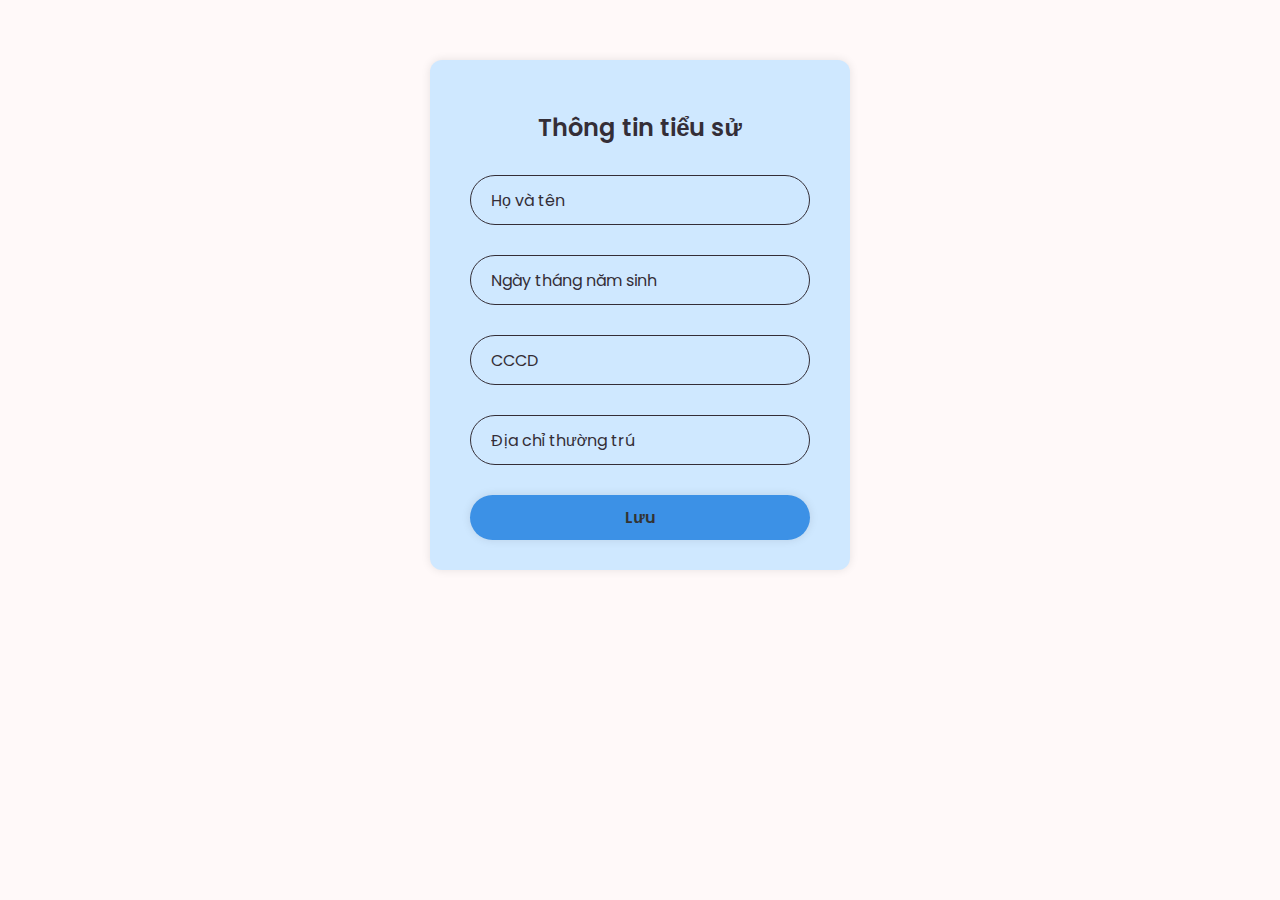
<file: index.html>
<!DOCTYPE html>
<html lang="en">

<head>
    <meta charset="UTF-8">
    <meta name="viewport" content="width=device-width, initial-scale=1.0">
    <title>Document</title>
    <link rel="stylesheet" href="./css/index.css">
</head>

<body>
    <div class="content-container">
        <form id="inputForm">
            <h1>Thông tin tiểu sử</h1>

            <div class="input-box">
                <input id="inputFullname" type="text" placeholder="Họ và tên" required>
            </div>

            <div class="input-box">
                <input id="inputDob" type="text" placeholder="Ngày tháng năm sinh" required>
            </div>
            <div class="input-box">
                <input id="inputId" type="text" placeholder="CCCD" required>
            </div>
            <div class="input-box">
                <input id="inputAddress" type="text" placeholder="Địa chỉ thường trú" required>
            </div>
            <button onclick="onSave()" type="button" class="btn">Lưu</button>
        </form>
    </div>

    <script src="./js/index.js"></script>
</body>

</html>
</file>
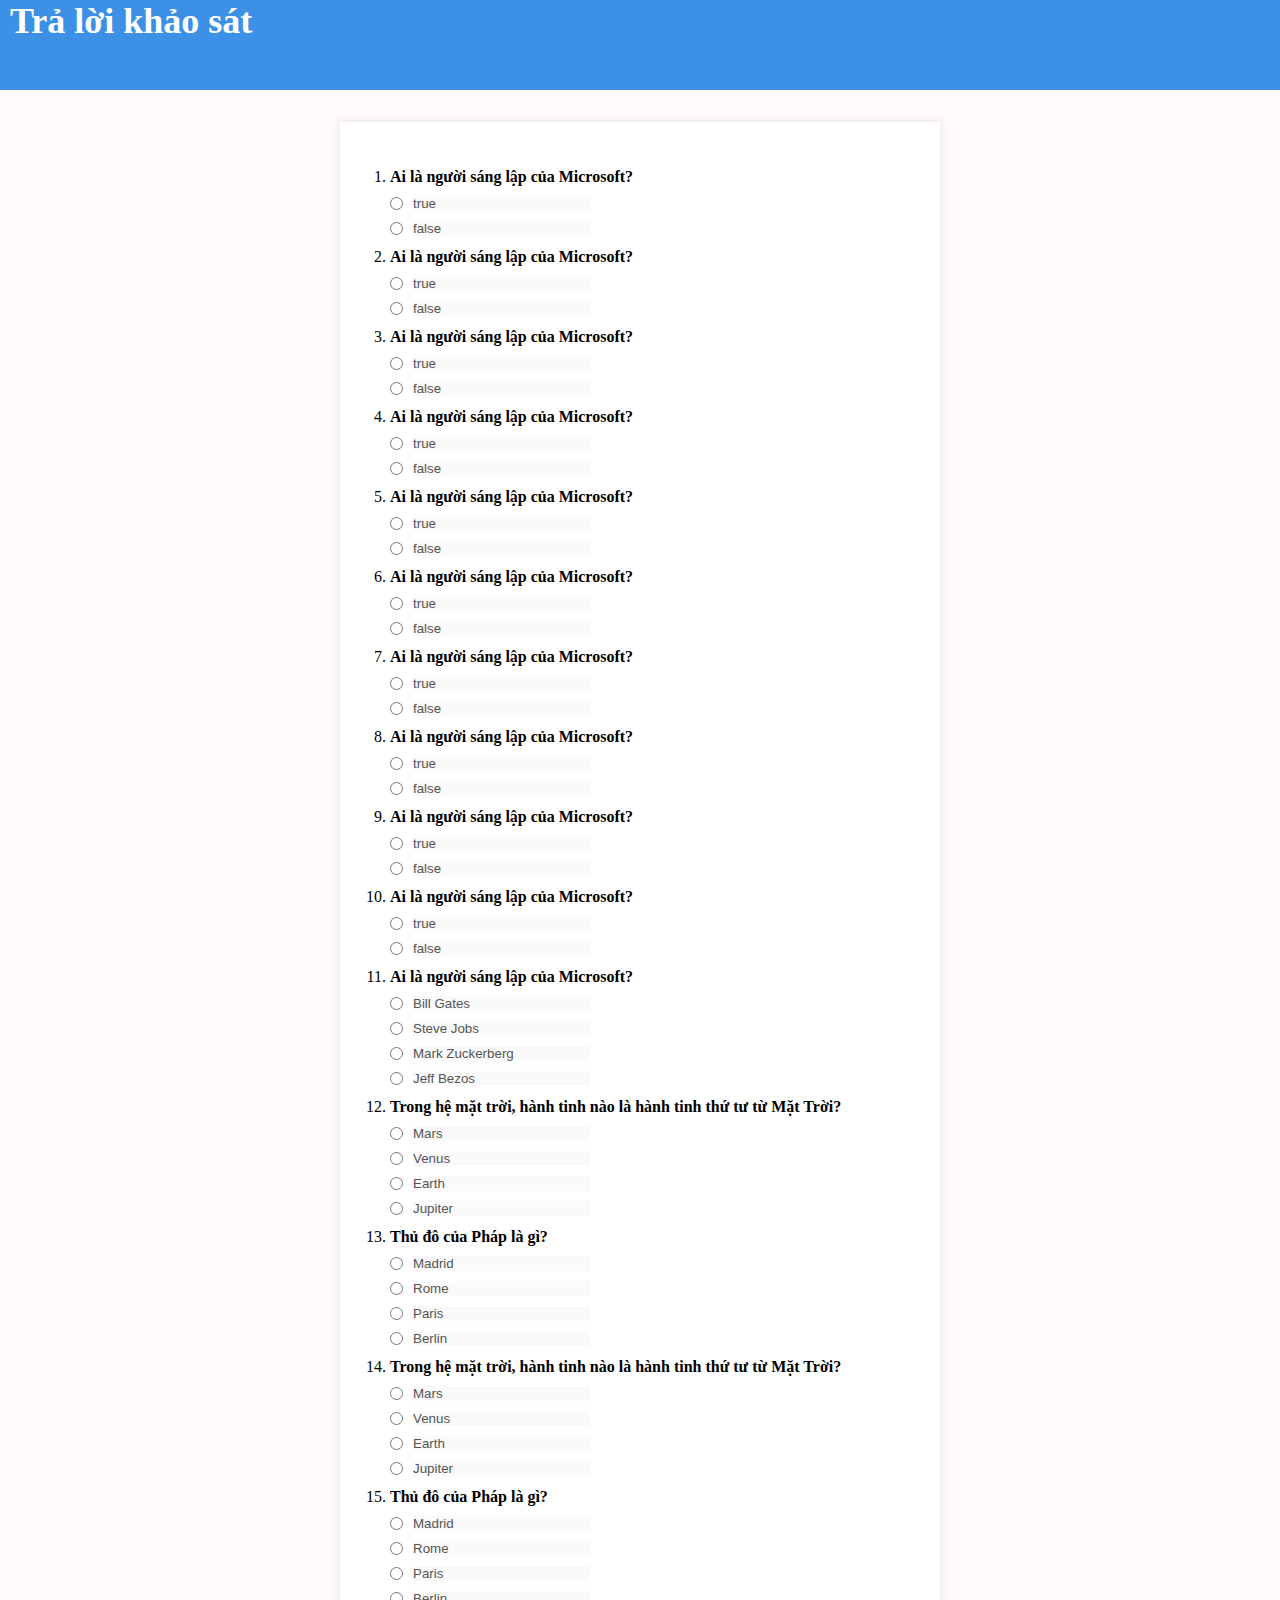
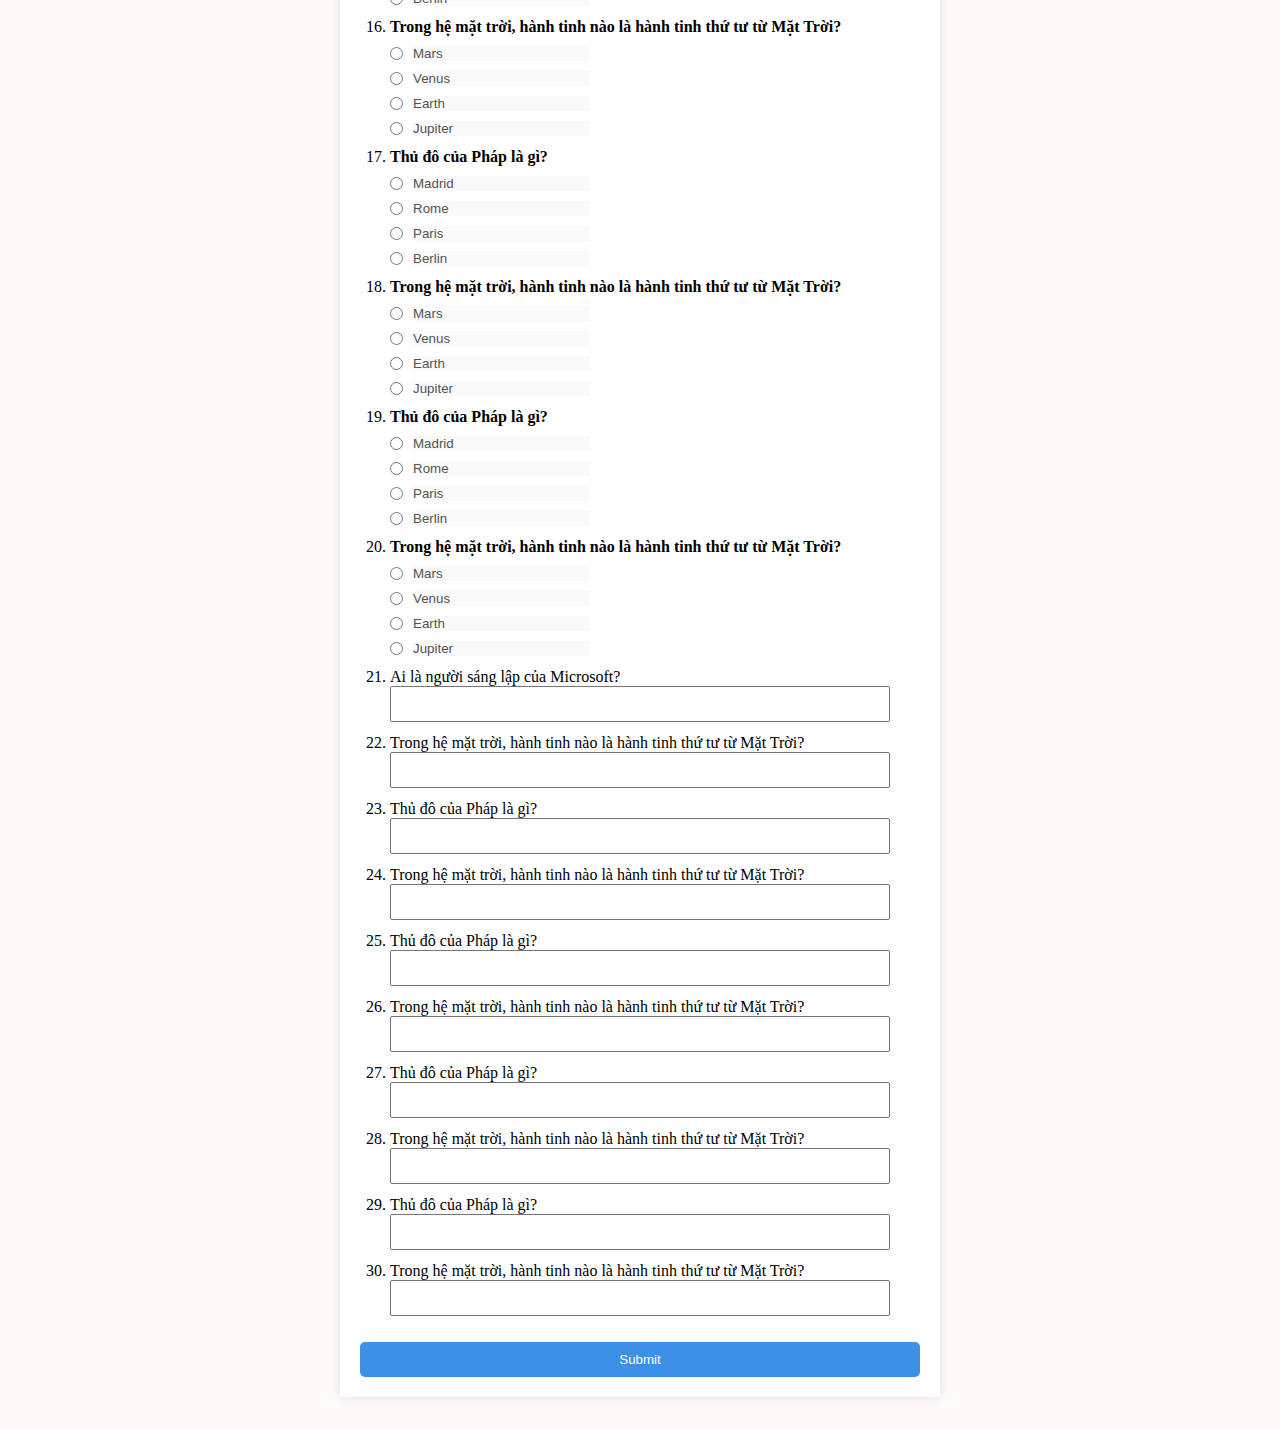
<file: question.html>
<!DOCTYPE html>
<html lang="en">

<head>
    <meta charset="UTF-8">
    <meta name="viewport" content="width=device-width, initial-scale=1.0">
    <title>Document</title>
    <link rel="stylesheet" href="./css/question.css">
</head>

<body>
    <div class="title-container">
        <div class="header-title">
            <h1>Trả lời khảo sát</h1>
        </div>
    </div>
    <!-- <div class="sidebar close">
    
            <ul class="nav-links">
                <li class="active">
                    <a href="http://127.0.0.1:5500/question.html">
                        <i class='bx bx-grid-alt'></i>
                        <span class="link_name">Nhóm 1</span>
                    </a>
                </li>
    
                <li class="active">
                    <a href="http://127.0.0.1:5500/question.html">
                        <i class='bx bx-grid-alt'></i>
                        <span class=" link_name">Nhóm 2</span>
                    </a>
                </li>
    
                <li class="active">
                    <a href="http://127.0.0.1:5500/question.html">
                        <i class='bx bx-grid-alt'></i>
                        <span class="link_name">Nhóm 3</span>
                    </a>
                </li>
                <li class="active">
                    <a href="http://127.0.0.1:5500/question.html">
                        <i class='bx bx-grid-alt'></i>
                        <span class="link_name">Nhóm 4</span>
                    </a>
                </li>
    
            </ul>
        </div> -->
    <div class="content-container">

        <ol id="form-container">

        </ol>
        <button type="button" onclick="onSave()" id="btn">Submit</button>

    </div>
    <script src="./js/question.js"></script>
</body>

</html>
</file>
<file: css/index.css>
/* Google Fonts Import Link */
@import url("https://fonts.googleapis.com/css2?family=Poppins:wght@300;400;500;600;700&display=swap");

:root {
  --poppins: "Poppins", sans-serif;
  --lato: "Lato", sans-serif;
  --light: #f9f9f9;
  --blue: #3c91e6;
  --light-blue: #cfe8ff;
  --grey: #eee;
  --dark-grey: #aaaaaa;
  --dark: #342e37;
  --red: #db504a;
  --yellow: #ffce26;
  --light-yellow: #fff2c6;
  --orange: #fd7238;
  --light-orange: #ffe0d3;
  --lightlightgray: #fff9f9;
  --white: #ffffff;
  --ptit: #93181a;
  --light-green: #d4f3d4;
  --green: #4caf50;
  --light-red: #f8d7da;
}

* {
  margin: 0;
  padding: 0;
  box-sizing: border-box;
  font-family: "Poppins", sans-serif;
}

body {
  display: flex;
  justify-content: center;
  align-items: center;
  background-color: var(--lightlightgray);
}

.content-container {
  width: 420px;
  background: var(--light-blue);
  color: var(--dark);
  border-radius: 12px;
  padding: 30px 40px;
  border: 2px solid var(--aaaaaa);
  box-shadow: 0 0 10px rgba(0, 0, 0, 0.1);
  margin: 60px 0px;
}

.content-container h1 {
  font-size: 24px;
  text-align: center;
  margin-bottom: 20px;
  color: var(--dark);
  margin-top: 20px;
  font-weight: 600;
}

.content-container .input-box {
  position: relative;
  width: 100%;
  height: 50px;

  margin: 30px 0;
}
.input-box input {
  width: 100%;
  height: 100%;
  background: transparent;
  border: none;
  outline: none;
  border: 1px solid var(--dark);
  border-radius: 40px;
  font-size: 16px;
  color: var(--dark);
  padding: 20px 45px 20px 20px;
}

.input-box input::placeholder {
  color: var(--dark);
}
.content-container .btn {
  width: 100%;
  height: 45px;
  background: var(--blue);
  border: none;
  outline: none;
  border-radius: 40px;
  box-shadow: 0 0 10px rgba(0, 0, 0, 0.1);
  cursor: pointer;
  font-size: 16px;
  color: #333;
  font-weight: 600;
}
</file>
<file: css/question.css>
/* Google Fonts Import Link */
@import url("https://fonts.googleapis.com/css2?family=Poppins:wght@300;400;500;600;700&display=swap");

:root {
  --poppins: "Poppins", sans-serif;
  --lato: "Lato", sans-serif;
  --light: #f9f9f9;
  --blue: #3c91e6;
  --light-blue: #cfe8ff;
  --grey: #eee;
  --dark-grey: #aaaaaa;
  --dark: #342e37;
  --red: #db504a;
  --yellow: #ffce26;
  --light-yellow: #fff2c6;
  --orange: #fd7238;
  --light-orange: #ffe0d3;
  --lightlightgray: #fff9f9;
  --white: #ffffff;
  --ptit: #93181a;
  --light-green: #d4f3d4;
  --green: #4caf50;
  --light-red: #f8d7da;
}
* {
  margin: 0;
  padding: 0;
  box-sizing: border-box;
}

body {
  background-color: var(--lightlightgray);
}
.title-container {
  margin: 0px;
  background-color: var(--blue);
  height: 10vh;
}

.header-title {
  font-size: 18px;
  font-weight: 600;
  margin-bottom: 10px;
  margin-left: 10px;
  color: var(--white);
}
.sidebar {
  top: 10vh;
  left: 0;
  height: 100%;
  min-width: 20px;
  width: 10%;
  z-index: 100;
  transition: all 0.5s ease;
  background: #fff;
  position: fixed;
  box-shadow: 0 3px 10px rgba(0, 0, 0, 0.2);
}
.sidebar .nav-links li {
  position: relative;
  list-style: none;
  transition: all 0.4s ease;
}
.sidebar .nav-links {
  height: 100%;
  overflow: auto;
}
.sidebar .nav-links li a {
  display: flex;
  align-items: center;
  text-decoration: none;
  color: var(--dark);
}

.content-container {
  margin: 5% 15%;
  border: 2px solid var(--aaaaaa);
}
.content-container {
  max-width: 600px;
  margin: 32px auto;
  padding: 20px;
  background-color: #fff;
  box-shadow: 0 0 10px rgba(0, 0, 0, 0.1);
}
ol {
  margin: 26px 30px;
}
li {
  margin-bottom: 12px;
  margin-top: 12px;
}
.question {
  font-weight: bold;
  margin-bottom: 10px;
}

.newContainer {
  list-style-type: none;
  padding: 0;
  margin-bottom: 10px;
  display: flex;
}

.option {
  margin-right: 10px;
}

.option input[type="text"] {
  border: 1px solid #ccc;
  padding: 5px;
  width: calc(100% - 40px);
}

#btn {
  display: block;
  width: 100%;
  padding: 10px;
  margin-top: 20px;
  background-color: var(--blue);
  color: #fff;
  border: none;
  border-radius: 5px;
  cursor: pointer;
  transition: background-color 0.3s ease;
}

button:hover {
  background-color: var(--light-blue);
}

.textInput {
  width: 100%;
  height: 36px;
}
</file>
